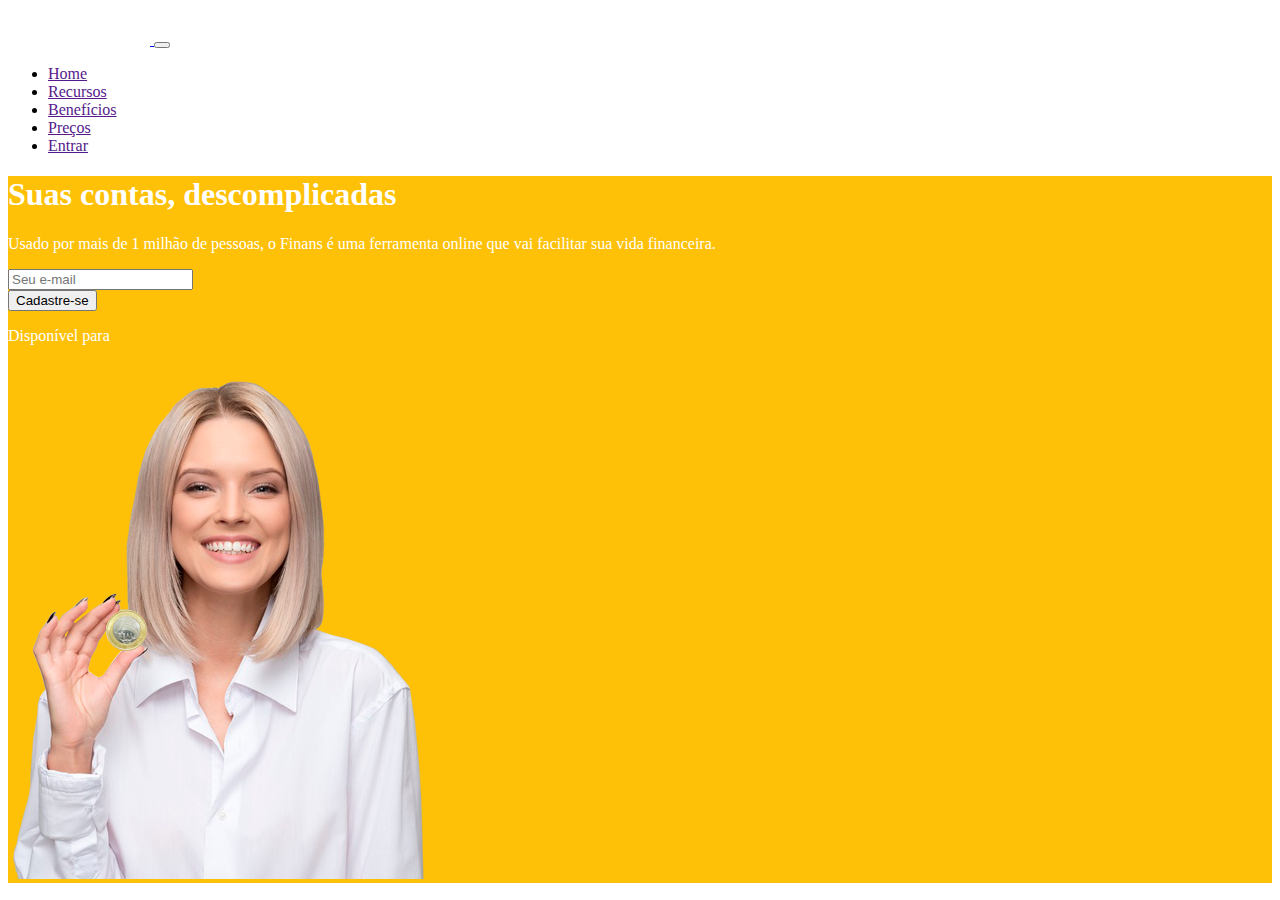
<file: finans/index.html>
<!DOCTYPE html>
<html lang="pt-br">
  <head>
    <!-- Meta tags Obrigatórias -->
    <meta charset="utf-8" />
    <meta
      name="viewport"
      content="width=device-width, initial-scale=1, shrink-to-fit=no"
    />

    <!-- Bootstrap CSS -->
    <link
      rel="stylesheet"
      href="https://stackpath.bootstrapcdn.com/bootstrap/4.1.3/css/bootstrap.min.css"
      integrity="sha384-MCw98/SFnGE8fJT3GXwEOngsV7Zt27NXFoaoApmYm81iuXoPkFOJwJ8ERdknLPMO"
      crossorigin="anonymous"
    />

    <!-- Font Awesome -->
    <link
      rel="stylesheet"
      href="https://use.fontawesome.com/releases/v5.3.1/css/all.css"
      integrity="sha384-mzrmE5qonljUremFsqc01SB46JvROS7bZs3IO2EmfFsd15uHvIt+Y8vEf7N7fWAU"
      crossorigin="anonymous"
    />

    <!-- Estilo customizado -->
    <link rel="stylesheet" type="text/css" href="css/styles.css" />

    <title>Finans - finanças pessoais</title>
  </head>
  <body>
    <header>
      <!-- inicio Cabecalho -->
      <nav class="navbar navbar-expand-sm navbar-light bg-warning">
        <div class="container">
          <a href="#" class="navbar-brand">
            <img src="images/logo.png" width="142" />
          </a>

          <button
            class="navbar-toggler"
            data-toggle="collapse"
            data-target="#nav-principal"
          >
            <span class="navbar-toggler-icon"></span>
          </button>

          <div class="collapse navbar-collapse" id="nav-principal">
            <ul class="navbar-nav ml-auto">
              <li class="nav-item">
                <a href="" class="nav-link">Home</a>
              </li>
              <li class="nav-item">
                <a href="" class="nav-link">Recursos</a>
              </li>
              <li class="nav-item">
                <a href="" class="nav-link">Benefícios</a>
              </li>
              <li class="nav-item">
                <a href="" class="nav-link">Preços</a>
              </li>
              <li class="nav-item">
                <a href="" class="btn btn-outline-light ml-4">Entrar</a>
              </li>
            </ul>
          </div>
        </div>
      </nav>
    </header>
    <!--/fim Cabecalho -->

    <section id="home">
      <!-- Início seção home -->
      <div class="container">
        <div class="row">
          <div class="col-md-6 d-flex">
            <!-- Textos da seção -->
            <div class="align-self-center">
              <h1 class="display-4">Suas contas, descomplicadas</h1>
              <p>
                Usado por mais de 1 milhão de pessoas, o Finans é uma ferramenta
                online que vai facilitar sua vida financeira.
              </p>

              <form class="mt-4 mb-4">
                <div class="input-group input-group-lg">
                  <input
                    type="text"
                    placeholder="Seu e-mail"
                    class="form-control"
                  />
                  <div class="input-group-append">
                    <button type="button" class="btn btn-primary">
                      Cadastre-se
                    </button>
                  </div>
                </div>
              </form>

              <p>
                Disponível para
                <a href="" class="btn btn-outline-light">
                  <i class="fab fa-android fa-lg"></i>
                </a>
                <a href="" class="btn btn-outline-light">
                  <i class="fab fa-apple"></i>
                </a>
              </p>
            </div>
          </div>
          <!--/fim textos da seção -->
          <div class="col-md-6 d-none d-md-block">
            <img src="images/capa-mulher.png" />
          </div>
        </div>
      </div>
    </section>
    <!--/fim seção home -->

    <!-- JavaScript (Opcional) -->
    <!-- jQuery primeiro, depois Popper.js, depois Bootstrap JS -->
    <script
      src="https://code.jquery.com/jquery-3.3.1.slim.min.js"
      integrity="sha384-q8i/X+965DzO0rT7abK41JStQIAqVgRVzpbzo5smXKp4YfRvH+8abtTE1Pi6jizo"
      crossorigin="anonymous"
    ></script>
    <script
      src="https://cdnjs.cloudflare.com/ajax/libs/popper.js/1.14.3/umd/popper.min.js"
      integrity="sha384-ZMP7rVo3mIykV+2+9J3UJ46jBk0WLaUAdn689aCwoqbBJiSnjAK/l8WvCWPIPm49"
      crossorigin="anonymous"
    ></script>
    <script
      src="https://stackpath.bootstrapcdn.com/bootstrap/4.1.3/js/bootstrap.min.js"
      integrity="sha384-ChfqqxuZUCnJSK3+MXmPNIyE6ZbWh2IMqE241rYiqJxyMiZ6OW/JmZQ5stwEULTy"
      crossorigin="anonymous"
    ></script>
  </body>
</html>
</file>
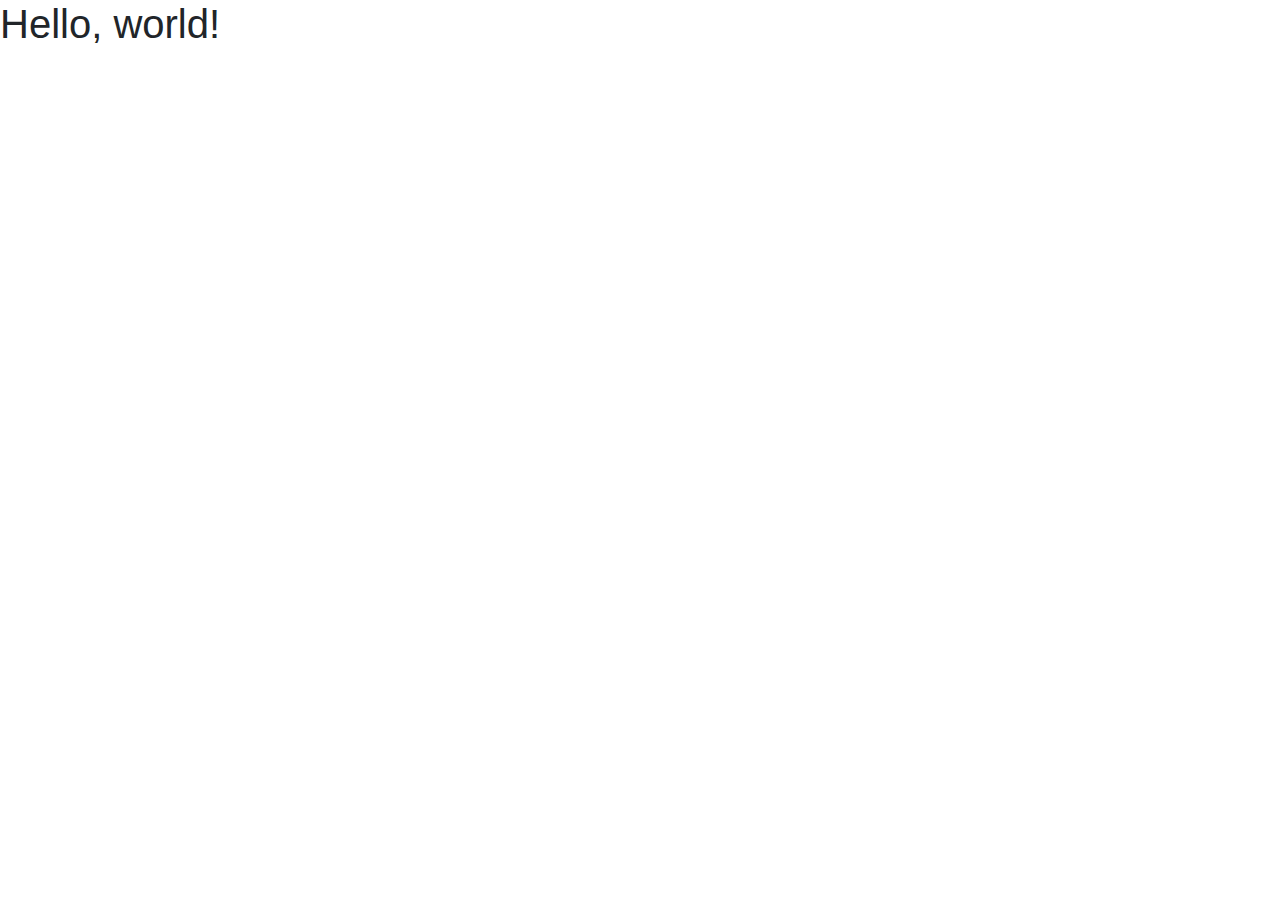
<file: projeto_bootstrap4/index.html>
<!DOCTYPE html>
<html lang="en">
  <head>
    <!-- Required meta tags -->
    <meta charset="utf-8" />
    <meta
      name="viewport"
      content="width=device-width, initial-scale=1, shrink-to-fit=no"
    />

    <!-- Bootstrap CSS -->
    <link
      rel="stylesheet"
      href="https://cdn.jsdelivr.net/npm/bootstrap@4.0.0/dist/css/bootstrap.min.css"
      integrity="sha384-Gn5384xqQ1aoWXA+058RXPxPg6fy4IWvTNh0E263XmFcJlSAwiGgFAW/dAiS6JXm"
      crossorigin="anonymous"
    />

    <!-- Font Awesome -->
    <link
      rel="stylesheet"
      href="https://use.fontawesome.com/releases/v5.15.4/css/all.css"
      integrity="sha384-DyZvX2z6a8e3b1d7f9c5b6e3b6f8c6d7f9c5b6e3b6f8c6d7f9c5b6e3b6f8c6d7"
      crossorigin="anonymous"
    />

    <title>Hello, world!</title>
  </head>
  <body>
    <h1>Hello, world!</h1>

    <!-- Optional JavaScript -->
    <!-- jQuery first, then Popper.js, then Bootstrap JS -->
    <script
      src="https://code.jquery.com/jquery-3.2.1.slim.min.js"
      integrity="sha384-KJ3o2DKtIkvYIK3UENzmM7KCkRr/rE9/Qpg6aAZGJwFDMVNA/GpGFF93hXpG5KkN"
      crossorigin="anonymous"
    ></script>
    <script
      src="https://cdn.jsdelivr.net/npm/popper.js@1.12.9/dist/umd/popper.min.js"
      integrity="sha384-ApNbgh9B+Y1QKtv3Rn7W3mgPxhU9K/ScQsAP7hUibX39j7fakFPskvXusvfa0b4Q"
      crossorigin="anonymous"
    ></script>
    <script
      src="https://cdn.jsdelivr.net/npm/bootstrap@4.0.0/dist/js/bootstrap.min.js"
      integrity="sha384-JZR6Spejh4U02d8jOt6vLEHfe/JQGiRRSQQxSfFWpi1MquVdAyjUar5+76PVCmYl"
      crossorigin="anonymous"
    ></script>
  </body>
</html>
</file>
<file: finans/css/styles.css>
#home {
	background: #ffc107;
	color: white;
}
</file>
